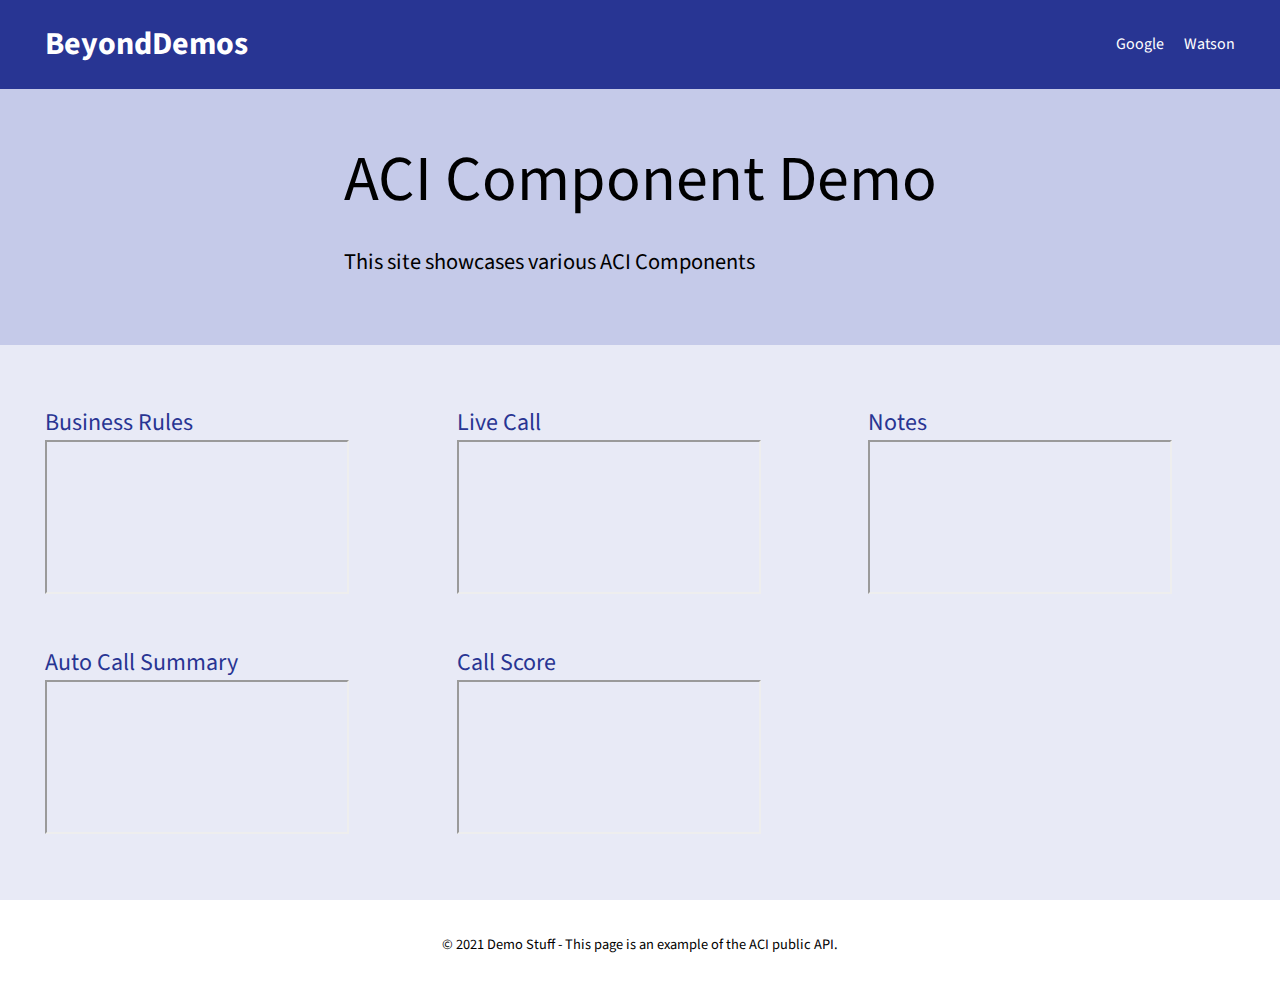
<file: index.htm>
<!DOCTYPE html>
<html lang="en">
<head>
    <link rel="preconnect" href="https://fonts.gstatic.com">
    <link href="https://fonts.googleapis.com/css2?family=Source+Sans+Pro:ital,wght@0,400;0,700;1,400&display=swap" rel="stylesheet">
    <link rel="stylesheet" href="main.css">
    
    <meta charset="UTF-8">
    <meta name="viewport" content="width=device-width, initial-scale=1.0">
    <title>Demo Stuff</title>

</head>
<body>
    <div class="header">
        <h1>BeyondDemos</h1>   
        <ul class="nav">
            <li><a href="google.htm">Google</a></li>
            <li><a href="watson.htm">Watson</a></li>
            <!-- <li><a href="#">AWS</a></li> -->
        </ul>
    </div>

    <div class="hero">
       <div class="hero-inner"><h1>ACI Component Demo</h1>
        <p>This site showcases various ACI Components </p>
       </div>
    </div>

    <div class="features">
        <div class="features-inner">
            <div class="featured-item">
                <h3>Business Rules</h3>
                <iframe src="https://app.aci.avaya.com/embeddable/call//live?tab=businessRules" title="Business Rules Module">
                </iframe>
            </div>
            <div class="featured-item">
                <h3>Live Call</h3>
                <iframe src=https://app.aci.avaya.com/embeddable/call//live>
                </iframe>
            </div>
            <div class="featured-item">
                <h3>Notes</h3>
                <iframe src="https://app.aci.avaya.com/embeddable/call//live?tab=notes">
                </iframe>
            </div>
            <div class="featured-item">
                <h3>Auto Call Summary</h3>
                <iframe src="https://app.aci.avaya.com/embeddable/call//live?tab=summary">
                </iframe>
            </div>
            <div class="featured-item">
                <h3>Call Score</h3>
                <iframe src="https://app.aci.avaya.com/embeddable/call//live?tab=attributes">
                </iframe>
            </div>
            <!--
                <div class="featured-item">
                <h3>Cool Feature Number #6</h3>
                <p>Lorem ipsum dolor, sit amet consectetur adipisicing elit. Reiciendis, veritatis? Cum non cumque ad, nam quibusdam id excepturi pariatur atque aliquid eaque est molestiae animi ut ex nesciunt corporis quasi.</p>
             -->
            </div>
        </div>
    </div>
    <div class="footer">
        <p>&copy; 2021 Demo Stuff - This page is an example of the ACI public API.</p>
    </div>
    
</body>
</html>
</file>
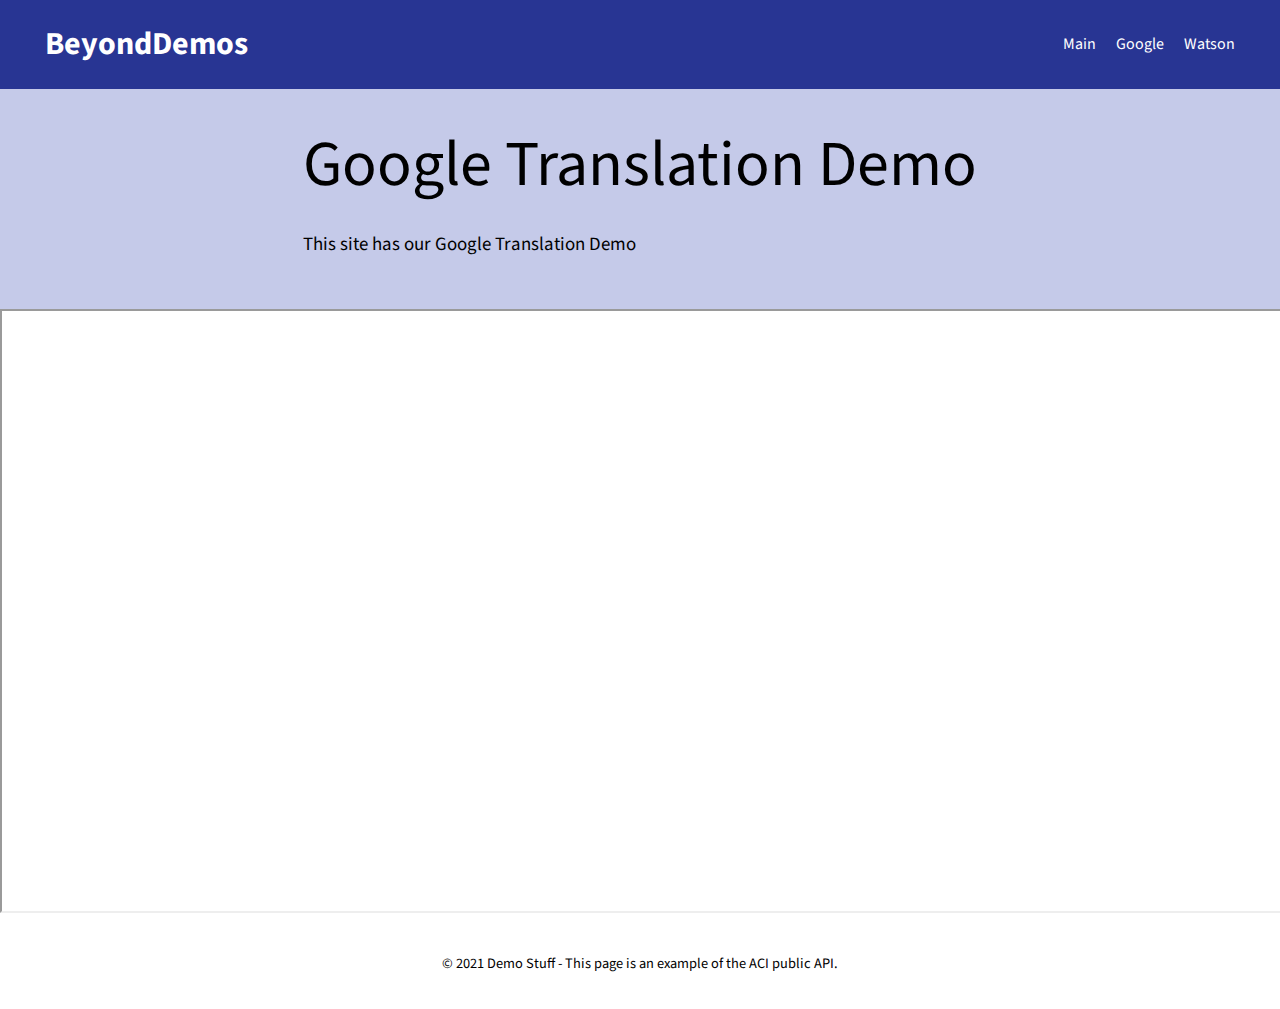
<file: google.htm>
<!DOCTYPE html>
<html lang="en">
<head>
    <link rel="preconnect" href="https://fonts.gstatic.com">
    <link href="https://fonts.googleapis.com/css2?family=Source+Sans+Pro:ital,wght@0,400;0,700;1,400&display=swap" rel="stylesheet">
    <link rel="stylesheet" href="subpage.css">
    
    <meta charset="UTF-8">
    <meta name="viewport" content="width=device-width, initial-scale=1.0">
    <title>Google</title>

</head>

<body>
    <div class="header">
        <h1>BeyondDemos</h1>   
        <ul class="nav">
            <li><a href="index.htm">Main</a></li>
            <li><a href="google.htm">Google</a></li>
            <li><a href="watson.htm">Watson</a></li>
            <!-- <li><a href="#">AWS</a></li> -->
        </ul>
    </div>

    <div class="hero">
        <div class="hero-inner"><h1>Google Translation Demo</h1>
         <p>This site has our Google Translation Demo</p>
        </div>
     </div>

    <div class="link">
        <iframe src="https://dtsc.solutions/signage/aciview.php" width="100%" height="600"></iframe>
     </div>
 
     <div class="footer">
         <p>&copy; 2021 Demo Stuff - This page is an example of the ACI public API. </p>
     </div>
     
 </body>
 </html>
</file>
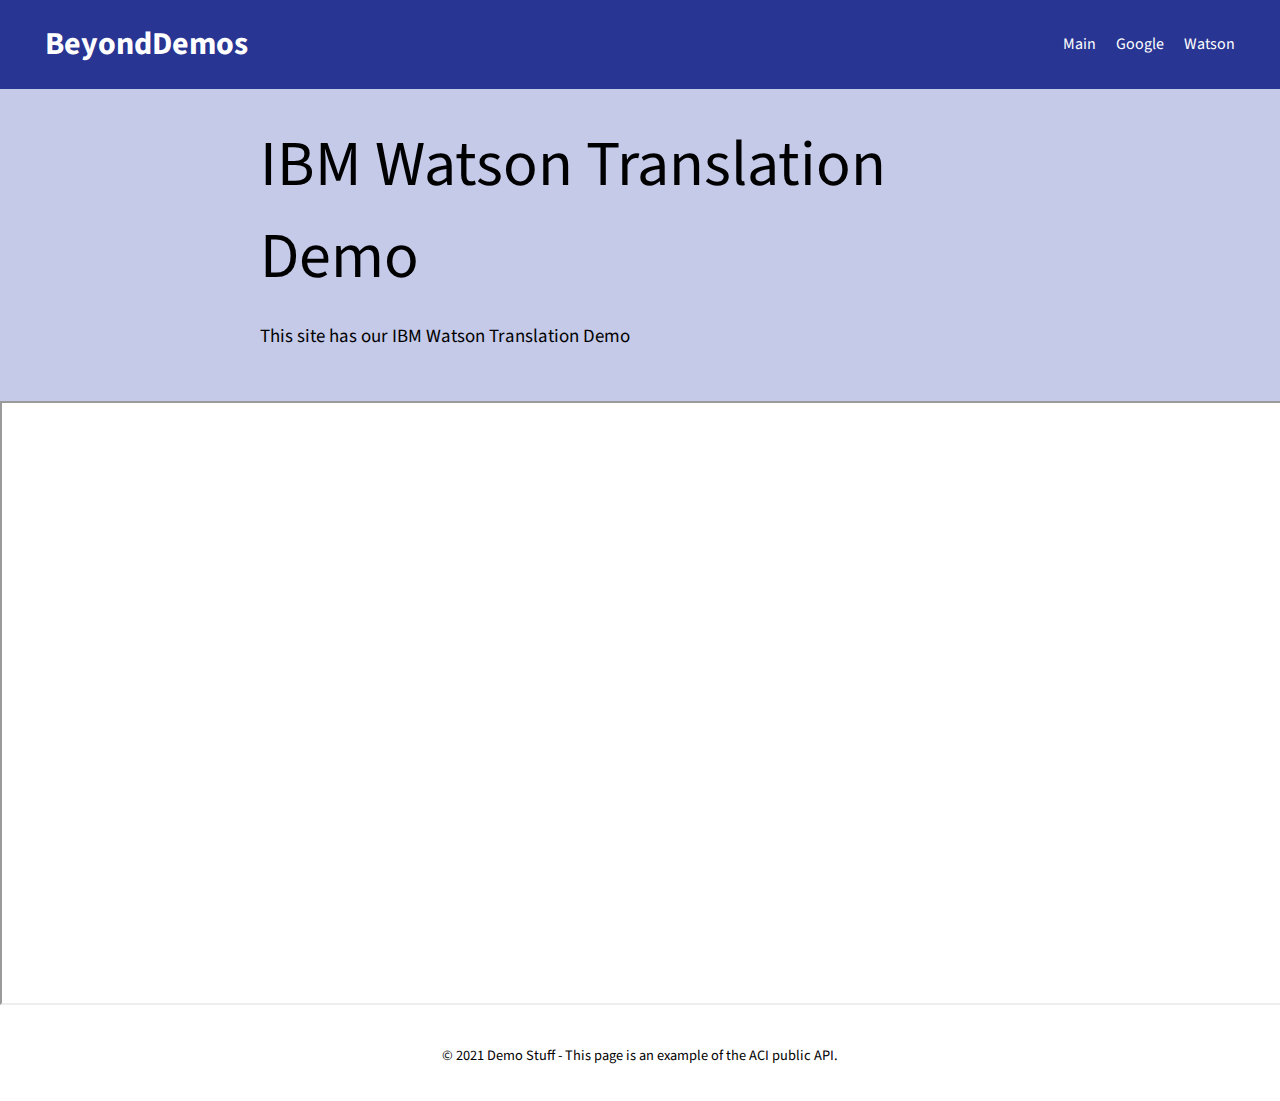
<file: watson.htm>
<!DOCTYPE html>
<html lang="en">
<head>
    <link rel="preconnect" href="https://fonts.gstatic.com">
    <link href="https://fonts.googleapis.com/css2?family=Source+Sans+Pro:ital,wght@0,400;0,700;1,400&display=swap" rel="stylesheet">
    <link rel="stylesheet" href="subpage.css">
    
    <meta charset="UTF-8">
    <meta name="viewport" content="width=device-width, initial-scale=1.0">
    <title>Watson Demo</title>

</head>

<body>
    <div class="header">
        <h1>BeyondDemos</h1>   
        <ul class="nav">
            <li><a href="index.htm">Main</a></li>
            <li><a href="google.htm">Google</a></li>
            <li><a href="watson.htm">Watson</a></li>
            <!-- <li><a href="#">AWS</a></li> -->
        </ul>
    </div>

    <div class="hero">
       <div class="hero-inner"><h1>IBM Watson Translation Demo</h1>
        <p>This site has our IBM Watson Translation Demo</p>
       </div>
    </div>

    <div class="link">
       <iframe src="http://dtsc.solutions/signage/aciview_watson.php?translate=fr" width="100%" height="600"></iframe>
    </div>

    <div class="footer">
        <p>&copy; 2021 Demo Stuff - This page is an example of the ACI public API.</p>
    </div>
    
</body>
</html>
</file>
<file: main.css>
<style>

* {
    margin: 0;
}

body {
    margin: 0;
    font-family: "Source Sans Pro", sans-serif;
}

.header {
    padding: 0 45px;
    background-color: #283593;
    color: white;
    display: flex;
    justify-content: space-between;
    align-items: center;
    flex-wrap: wrap;

}

.nav a {
    color: #fff;
    text-decoration: none;
    display: block;
    transition: all 0.3s ease-out;
} 
.nav a:hover {
    color: #c5cae9;
    transform: rotate(6deg);
    transition: all 0.3s ease-out;
}

.nav {
    list-style: none;
    margin: 0;
    padding: 0;
    display: flex;
}

.nav li {
    margin-left: 20px;

}

.hero {
    background-color: #c5cae9;
    padding: 45px 45px;
    display: flex;
    justify-content: center;
}

.hero-inner {
    max-width: 760px;
    justify-content: center;
}

.hero h1 {
    font-weight: normal;
    font-size: 4rem;
    margin: 0;
}

.hero p {
    font-size: 1.4rem;
    line-height: 1.3;
}

.button {
    background-color: #3949ab;
    color: white;
    text-decoration: none;
    padding: 12px 20px;
    border-radius: 8px;
    font-size: 1.18rem;
    display: inline-block;

}

.features {
    background-color: #e8eaf6;
    padding: 60px 45px;
}

.features-inner {
    max-width: 1200px;
    margin: 0 auto;
    display: grid;
    grid-template-columns: repeat(auto-fit, minmax(300px, 1fr));
    grid-column-gap: 45px;
    grid-row-gap: 45px;
}

.featured-item h3 {
    color: #283593;
    font-size: 1.5rem;
    font-weight: normal;
    margin: 0;
}

.featured-item p {
    margin: 0;
    line-height: 1.6;
    color: #333333;
}

.footer {
    text-align: center;
    padding: 20px 0;
    columns: #999;
    font-size: .9rem;
}

</style>
</file>
<file: subpage.css>
<style>

/* CSS for Google and IBM page only  */

* {
    margin: 0;
}

body {
    margin: 0;
    font-family: "Source Sans Pro", sans-serif;
}

.header {
    padding: 0 45px;
    background-color: #283593;
    color: white;
    display: flex;
    justify-content: space-between;
    align-items: center;
    flex-wrap: wrap;

}

.nav a {
    color: #fff;
    text-decoration: none;
    display: block;
    transition: all 0.3s ease-out;
} 
.nav a:hover {
    color: #c5cae9;
    transform: rotate(6deg);
    transition: all 0.3s ease-out;
}

.nav {
    list-style: none;
    margin: 0;
    padding: 0;
    display: flex;
}

.nav li {
    margin-left: 20px;

}

.hero {
    background-color: #c5cae9;
    padding: 30px 35px;
    display: flex;
    justify-content: center;
}

.hero-inner {
    max-width: 760px;
    justify-content: center;

}

.hero h1 {
    font-weight: normal;
    font-size: 4rem;
    margin: 0;
}

.hero p {
    font-size: 1.18rem;
    line-height: 1.6;
}

.button {
    background-color: #3949ab;
    color: white;
    text-decoration: none;
    padding: 12px 20px;
    border-radius: 8px;
    font-size: 1.18rem;
    display: inline-block;

}

.footer {
    text-align: center;
    padding: 20px 0px;
    columns: #999;
    font-size: .9rem;
}

</style>
</file>
